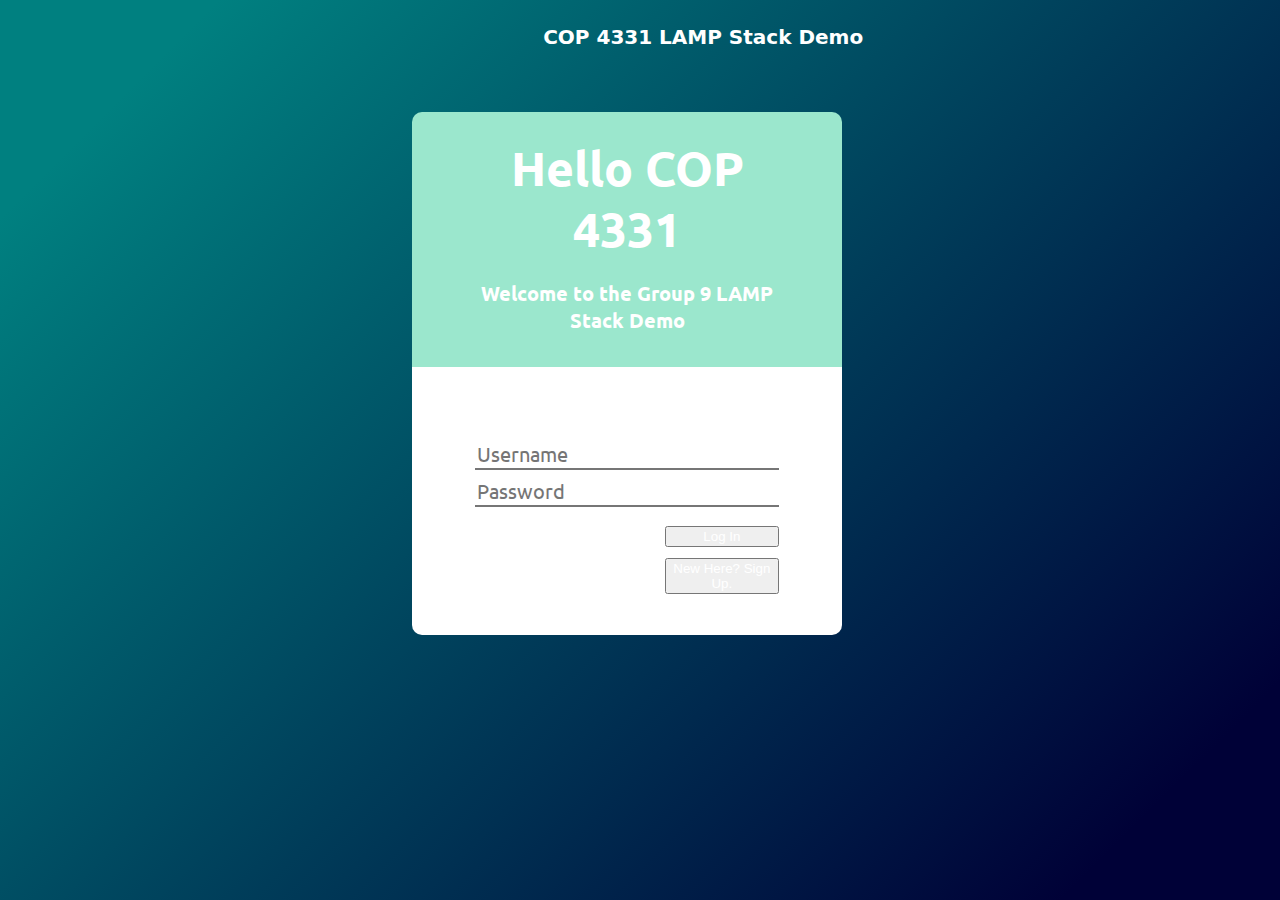
<file: index.html>
<html>
<head>
	<title>COP 4331 LAMP Stack Demo</title>
	<script type="text/javascript" src="js/md5.js"></script>
	<script type="text/javascript" src="js/code.js"></script>
    <link href="css/styles.css" rel="stylesheet">
    <link href="https://fonts.googleapis.com/css?family=Ubuntu" rel="stylesheet">
</head>
<body>

<h1 id="title">COP 4331 LAMP Stack Demo</h1>

<div id="topDiv">
	<span id="inner-title">Hello COP 4331</span>
  <h1 id="welcometext">Welcome to the Group 9 LAMP Stack Demo</h1>
</div>

<div id="loginDiv">
	<span id="inner-title">PLEASE LOG IN</span>
	<input type="text" id="loginName" placeholder="Username" /><br />
	<input type="password" id="loginPassword" placeholder="Password"/><br />
	<button type="button" id="loginButton" class="buttons" onclick="doLogin();"> Log In </button>
	<button type="button" id="toRegButton" class="buttons" onclick="goRegister();"> New Here?   Sign Up. </button>
	<span id="loginResult"></span>
</div>

</body>
</html>
</file>
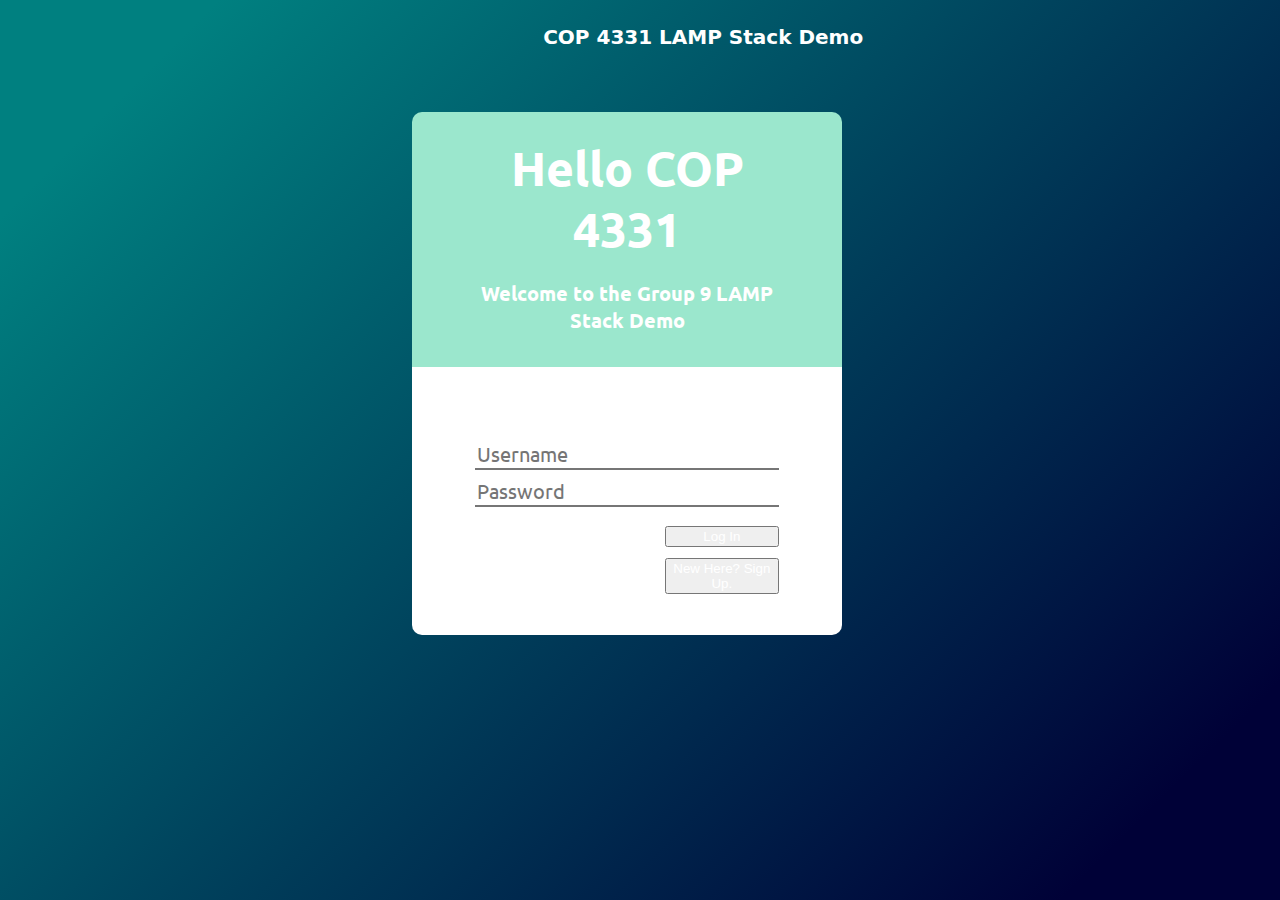
<file: color.html>
<html>
<head>
	<title>COP 4331 LAMP Stack Demo</title>
	<script type="text/javascript" src="js/code.js"></script>
    <link href="css/styles.css" rel="stylesheet">
    <link href="https://fonts.googleapis.com/css?family=Ubuntu" rel="stylesheet">

	<script type="text/javascript">
	document.addEventListener('DOMContentLoaded', function()
	{
		readCookie();
	}, false);
	</script>

</head>
<body>

<h1 id="title">Welcome, User!</h1>

<div id="loggedInDiv">
	<span id="userName"></span><br />
	<button type="button" id="logoutButton" class="buttons" onclick="doLogout();"> Log Out </button>
</div>

<div id="accessUIDiv">
	<br />

	<input type="text" id="searchText" placeholder="Color To Search For"/>
	<button type="button" id="searchColorButton" class="buttons" onclick="searchColor();"> Search Color </button><br />
	<span id="colorSearchResult"></span>
	<p id="colorList">
	</p><br /><br />

	<input type="text" id="colorText" placeholder="Color To Add">
	<button type="button" id="addColorButton" class="buttons" onclick="addColor();"> Add Color </button><br />
	<span id="colorAddResult"></span>

	<button type="button" class="buttons" onclick="document.getElementById('id01').style.display='block'">Add New User</button>


</div>




<!-- The Modal (contains the Sign Up form) -->
<div id="id01" class="modal">
  <span onclick="document.getElementById('id01').style.display='none'" class="close" title="Close Modal"></span>
  <form class="modal-content" action="/action_page.php">
    <div class="container">
      <h1>Sign Up</h1>
      <p>Please fill in this form to create an account.</p>
      <hr>
      <label for="email"><b>Email</b></label>
      <input type="text" placeholder="Enter Email" name="email" required>

      <label for="psw"><b>Password</b></label>
      <input type="password" placeholder="Enter Password" name="psw" required>

      <label for="psw-repeat"><b>Repeat Password</b></label>
      <input type="password" placeholder="Repeat Password" name="psw-repeat" required>

      <div class="clearfix">
        <button type="button" onclick="document.getElementById('id01').style.display='none'" class="button">Cancel</button>
        <button type="submit" class="signup" >Sign Up</button>
      </div>
    </div>
  </form>
</div>

</body>
</html>
</file>
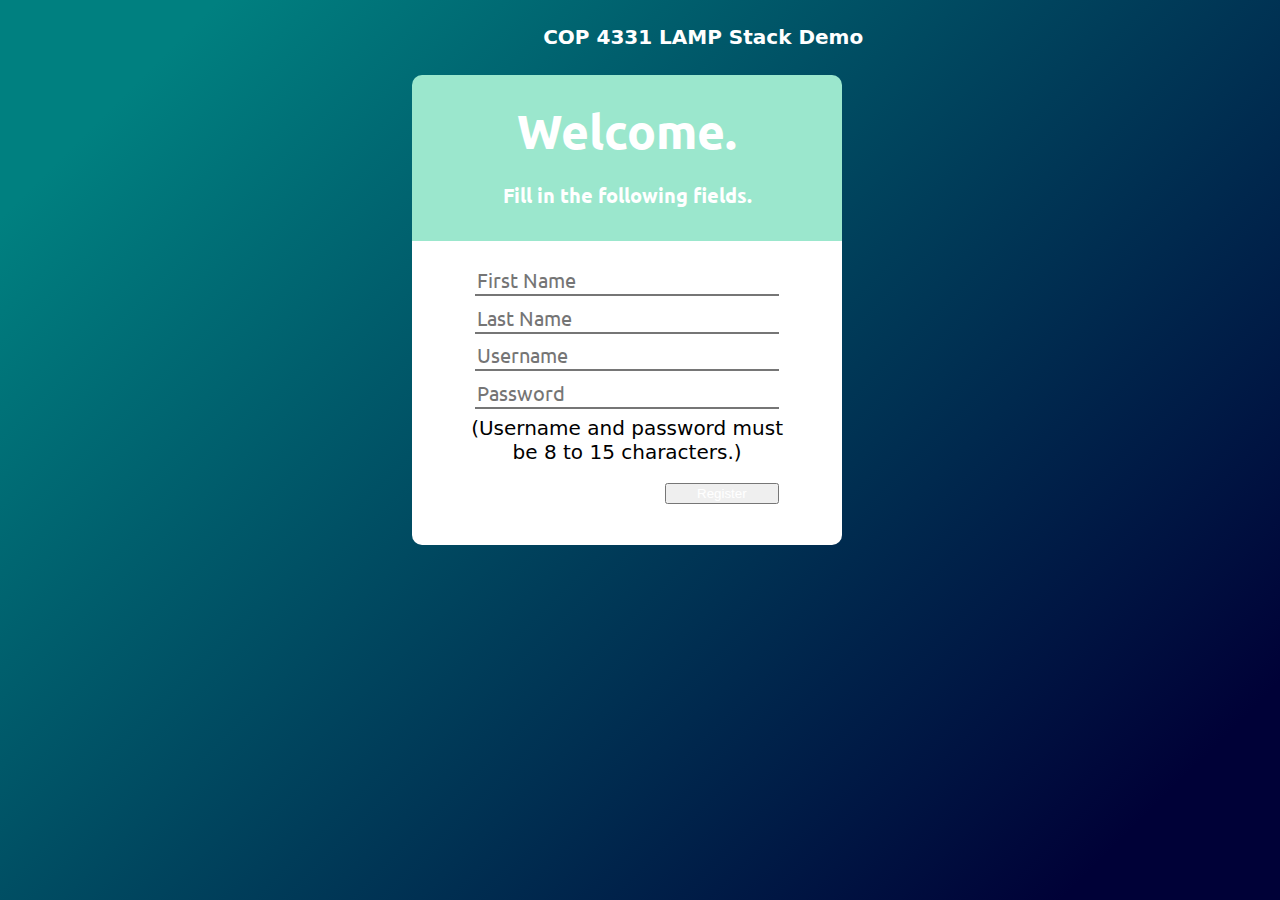
<file: register.html>
<html>
<head>
	<title>COP 4331 LAMP Stack Demo - Register</title>
	<script type="text/javascript" src="js/md5.js"></script>
	<script type="text/javascript" src="js/code.js"></script>
    <link href="css/styles.css" rel="stylesheet">
    <link href="https://fonts.googleapis.com/css?family=Ubuntu" rel="stylesheet">
</head>
<body>

<h1 id="title">COP 4331 LAMP Stack Demo</h1>

<div id="topRegDiv">
	<span id="reg-title">Welcome.</span>
	<h1 id="inner-RegTitle">Fill in the following fields.</h1>
</div>

<div id="regDiv">
	<input type="text" id="firstName" placeholder="First Name" /><br />
	<input type="text" id="lastName" placeholder="Last Name"/><br />
	<input type="text" id="loginName" placeholder="Username" /><br />
	<input type="password" id="loginPassword" placeholder="Password"/><br />
	<span id="login-rules">(Username and password must be 8 to 15 characters.)</span>
	<button type="button" id="registerButton" class="buttons" onclick="createUser();"> Register </button>
	<span id="registerResult"></span>
</div>

</body>
</html>
</file>
<file: css/styles.css>
body
{
  background-image: linear-gradient(135deg, #008080 10%, #000137 90%);
  background-attachment: fixed;
}

#title
{
    font-size: 20px;
    width: 100%;
    margin: 2% 5%;
    text-align: center;
    font-family: -apple-system,system-ui,"Segoe UI","Liberation Sans",sans-serif;
    color: #FFFFFF;
}

#topRegDiv
{
    font-family: -apple-system,system-ui,"Segoe UI","Liberation Sans",sans-serif;
    font-size: 60px;
    font-weight: bold;
    width: 30%;
    padding: 25px;
    margin-left: 32%;
    margin-top: 1%;
    background-color: #9BE7CD;
    background-image: url(https://houstonse.org/wp-content/uploads/2020/11/abstract-geometric-background-polygon-triangle-wallpaper-dark-blue-color_206846-1070.jpg);
     border-radius: 10px 10px 0px 0px;
}

#topDiv
{
  font-family: -apple-system,system-ui,"Segoe UI","Liberation Sans",sans-serif;
  font-size: 60px;
  font-weight: bold;
  width: 30%;
  padding: 25px;
  margin-left: 32%;
  margin-top: 5%;
  background-color: #9BE7CD;
  background-image: url(https://houstonse.org/wp-content/uploads/2020/11/abstract-geometric-background-polygon-triangle-wallpaper-dark-blue-color_206846-1070.jpg);
   border-radius: 10px 10px 0px 0px;
}

#loginDiv, #regDiv
{
    font-family: -apple-system,system-ui,"Segoe UI","Liberation Sans",sans-serif;
    font-size: 40px;
    width: 30%;
    margin-left: 32%;
    padding: 25px;
    background-color: #FFFFFF;
    border-radius: 0px 0px 10px 10px;
}


#loggedInDiv
{
    font-size: 20px;
    width: 85%;
    margin-top: 1%;
    margin-left: 5%;
    padding: 25px;
    background-color: #FFFFFF;
    border-radius: 10px 10px 0px 0px;
    font-family: -apple-system,system-ui,"Segoe UI","Liberation Sans",sans-serif;
}

#accessUIDiv
{
    font-family: -apple-system,system-ui,"Segoe UI","Liberation Sans",sans-serif;
	  font-size: 15px;
    width: 85%;
    margin-left: 5%;
    padding: 25px;
    background-color: #FFFFFF;
    border-radius: 0px 0px 10px 10px;
}


#firstName, #lastName, #loginName, #loginPassword, #searchText,
#colorText, #regUsername, #regPassword, #email, #phoneNumber, #address
{
	font-size: 20px;
  margin-left:10%;
}

#search
{
  font-size: 15px;
  margin-bottom: 2%;
  height: 28px;
  width: 50%;
  margin-left: 15%;
  align-items: center;

}

#login-rules
{
    display: inline-block;
    font-size: 20px;
    width: 90%;
    text-align: center;
    margin-left: 5%;
    margin-bottom: 2%;
    font-family: -apple-system,system-ui,"Segoe UI","Liberation Sans",sans-serif;
    color: #000000;
}

input[type="text"], input[type="password"]
{
    border-radius: 0px;
    border-width: 0px 0px 2px 0px;
    text-align: left;
    width: 80%;
    margin-bottom: 2%;
    font-family: 'Ubuntu', sans-serif;
}

#inner-title, #reg-title
{
    display: inline-block;
    font-size: 0.8em;
    width: 90%;
    text-align: center;
    margin-left: 5%;
    margin-bottom: 2%;
    font-family: 'Ubuntu', sans-serif;
    color: #FFFFFF;
}

#bottom-title
{
    display: inline-block;
    font-size: 0.8em;
    width: 90%;
    text-align: center;
    margin-left: 5%;
    margin-bottom: 2%;
    font-family: 'Ubuntu', sans-serif;
    color: #000000;
}

#loginResult, #registerResult
{
    display: inline-block;
    font-size: 0.8em;
    width: 90%;
    text-align: center;
    margin-left: 5%;
    margin-bottom: 2%;
    margin-top: 2%;
    font-family: 'Ubuntu', sans-serif;
    color: #000000;
    font-size: 20px;
}

 #editContactResult
{
  display: inline-block;
  width: 100%;
  text-align: center;
  margin-bottom: 2%;
  margin-top: 2%;
  margin-right: 0%;
  font-family: -apple-system,system-ui,"Segoe UI","Liberation Sans",sans-serif;
  color: #000000;
  font-size: 15px;
}


#loginButton, #toRegButton, #registerButton, #toLogButton
{
  width: 30%;
  margin-left:60%;
  margin-top: 3%;
  color: #FFFFFF
}
#editButton, #deleteButton
{
  background-color: white;
  color: #638794;
  border: 2px solid #638794;
  border-radius: 3px;
  width: 80px;
  height: 30px;
  margin-left: 5%;
}

#addContactButton{
  width: 15%;
  height: 4%;
  color: #FFFFFF;
  padding-top: 11px;

}


#searchContactButton{
  width: 5%;
  height: 4%;
  color: #FFFFFF;
  align-items: center;


}

#logoutButton
{
    width: 20%;
    margin-left: 40%;
    color:#FFFFFF;
    margin-top: 15;
}

select
{
    width: 30%;
    margin-left: 35%;
    margin-top: 2%;
    font-size: 0.75em;
    font-family: 'Ubuntu', sans-serif;
}

#colorSearchResult
{
    display: center;
    color: 000000;
}

#colorAddResult
{
    display: inline-block;
    font-size: 0.8em;
    width: 90%;
    text-align: center;
    margin-left: 5%;
    margin-top: 2%;
    margin-bottom: 1%;
    font-family: 'Ubuntu', sans-serif;
    color: #95060a;
}

#welcometext, #inner-RegTitle
{
    display: inline-block;
    font-size: 20px;
    width: 90%;
    text-align: center;
    margin-left: 5%;
    margin-bottom: 2%;
    font-family: 'Ubuntu', sans-serif;
    color: #FFFFFF;
}
#topnav-item
{
  display: inline-block;
  font-size: 30px;
  width: 10%;
  text-align: center;
  margin-left: 12%;
  margin-top: 1%;
  margin-bottom: 1%;
  font-family: 'Ubuntu', sans-serif;
  color: #FFFFFF;
}

#userName
{
    display: inline-block;
    font-size: 20px;
    width: 30%;
    height: 6%;
    margin-left: 2%;
    text-align: left;
    margin-bottom: 1%;
    font-family: 'Ubuntu', sans-serif;
    color: #FFFFFF;
}

#AddContactsResult
{
  display: inline-block;
  width: 100%;
  text-align: center;
  margin-bottom: 2%;
  margin-top: 2%;
  margin-right: 0%;
  font-family: -apple-system,system-ui,"Segoe UI","Liberation Sans",sans-serif;
  color: #000000;
  font-size: 15px;
}

#contactSearchResult{
    display: none;
}

#contactAddResult{
    display: inline-block;
    font-size: 0.8em;
    width: 90%;
    text-align: center;
    margin-left: 5%;
    margin-top: 2%;
    margin-bottom: 1%;
    font-family: 'Ubuntu', sans-serif;
    color: #000000;
}

#editacontact{
    display: inline-block;
    font-size: 20px;
    text-align: center;
    font-family: 'Ubuntu', sans-serif;
    color: #000000;
}


th, table {
  text-align: left;
  border-spacing: 10px 20px;
}

.button-8 {
  background-color: #638794;
  border-radius: 3px;
  border: 1px solid #7aa7c7;
  box-shadow: rgba(255, 255, 255, .7) 0 1px 0 0 inset;
  box-sizing: border-box;
  color: #39739d;
  cursor: pointer;
  display: inline-block;
  font-family: -apple-system,system-ui,"Segoe UI","Liberation Sans",sans-serif;
  font-size: 13px;
  font-weight: 400;
  line-height: 1.15385;
  margin: 0;
  outline: none;
  padding: 8px .8em;
  position: relative;
  text-align: center;
  text-decoration: none;
  user-select: none;
  -webkit-user-select: none;
  touch-action: manipulation;
  vertical-align: baseline;
  white-space: nowrap;
}

.button-8:hover,
.button-8:focus {
  background-color: #b3d3ea;
  color: #b3d3ea;
}

.button-8:focus {
  box-shadow: 0 0 0 4px rgba(0, 149, 255, .15);
}

.button-8:active {
  background-color: #b3d3ea;
  box-shadow: none;
  color: #b3d3ea;
}

/* Add a black background color to the top navigation */
.topnav {
  background-color: #333;
  overflow: hidden;
  border-radius: 10px 10px 10px 10px;

}

/* Style the links inside the navigation bar */
.topnav a {
  float: right;
  color: #f2f2f2;
  text-align: center;
  padding: 14px 16px;
  font-family: -apple-system,system-ui,"Segoe UI","Liberation Sans",sans-serif;
  font-size: 17px;
}

/* Change the color of links on hover */
.topnav a:hover {
  background-color: #ddd;
  color: black;
}

/* Add a color to the active/current link */
.topnav a.active {
  background-color: #638794;
  color: white;
}
</file>
